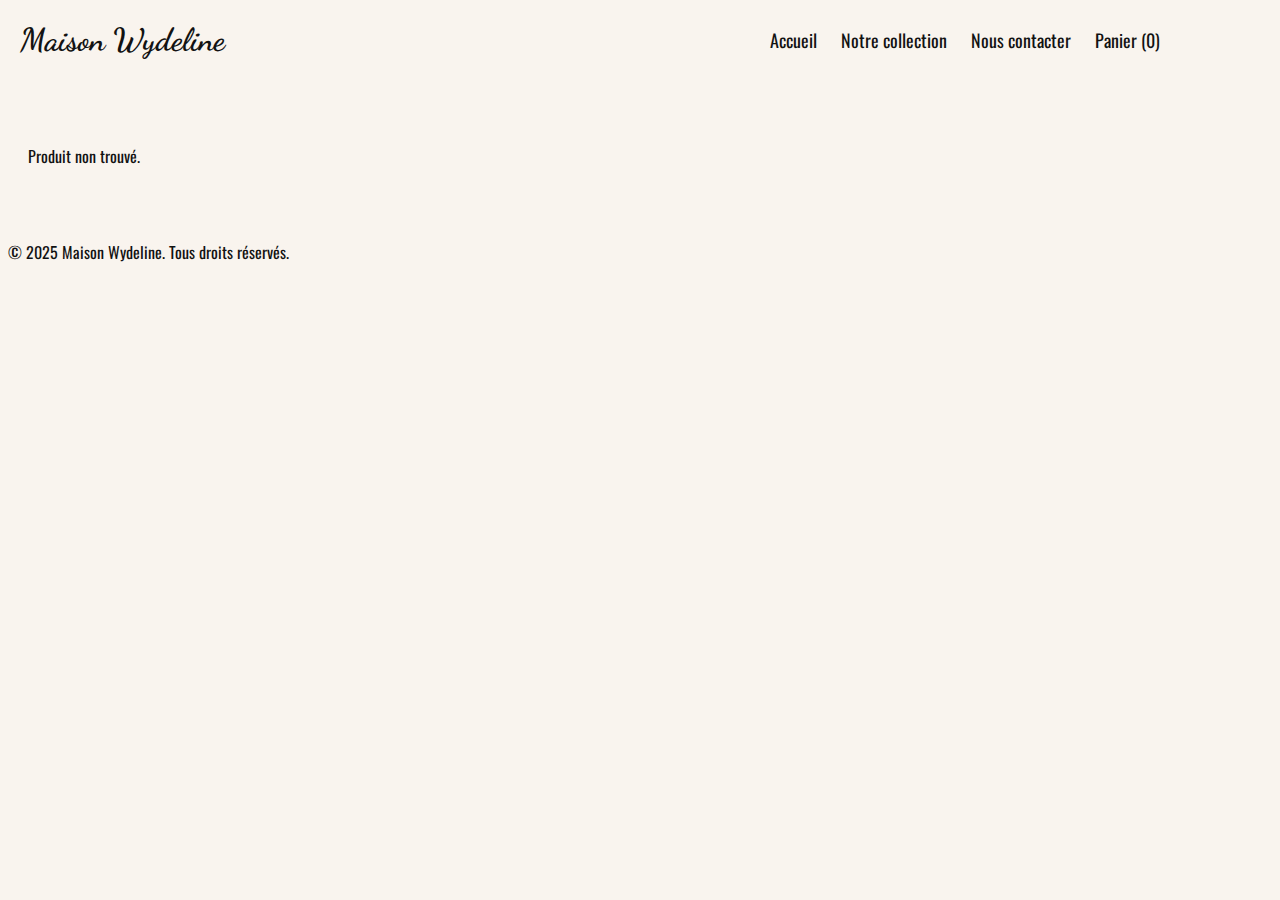
<file: fiche-produit.html>
<!DOCTYPE html>
<html lang="fr">
<head>
  <meta charset="UTF-8" />
  <meta name="viewport" content="width=device-width, initial-scale=1.0" />
  <title>Maison Wydeline - Fiche Produit</title>

  <!-- Polices -->
  <link href="https://fonts.googleapis.com/css2?family=Dancing+Script:wght@400;700&display=swap" rel="stylesheet" />
  <link rel="preconnect" href="https://fonts.googleapis.com" />
  <link rel="preconnect" href="https://fonts.gstatic.com" crossorigin />
  <link href="https://fonts.googleapis.com/css2?family=Oswald:wght@400;500;600;700&display=swap" rel="stylesheet" />

  <!-- Styles -->
  <link rel="stylesheet" href="styles.css" />
  <link rel="stylesheet" href="styles_fiche-produit.css" />
</head>
<body>
  <header>
    <div class="logo">
      <a href="index.html">
        <h1>Maison Wydeline</h1>
      </a>
    </div>
    <nav>
      <ul>
        <li><a href="index.html">Accueil</a></li>
        <li><a href="index.html#products">Notre collection</a></li>
        <li><a href="nouscontacter.html">Nous contacter</a></li>
        <li>
          <a href="panier.html" id="viewCart">Panier (<span id="cartCount">0</span>)</a>
        </li>
      </ul>
    </nav>
  </header>

  <main>
    <section class="product-detail">
      <div id="productDetails">
        <!-- Le contenu du produit sera injecté ici par product.js -->
      </div>
    </section>
  </main>

  <footer>
    <p>&copy; 2025 Maison Wydeline. Tous droits réservés.</p>
  </footer>

  <!-- Scripts : d'abord le panier, ensuite la fiche produit -->
  <script src="cart.js" defer></script>
  <script src="product.js" defer></script>
</body>
</html>
</file>
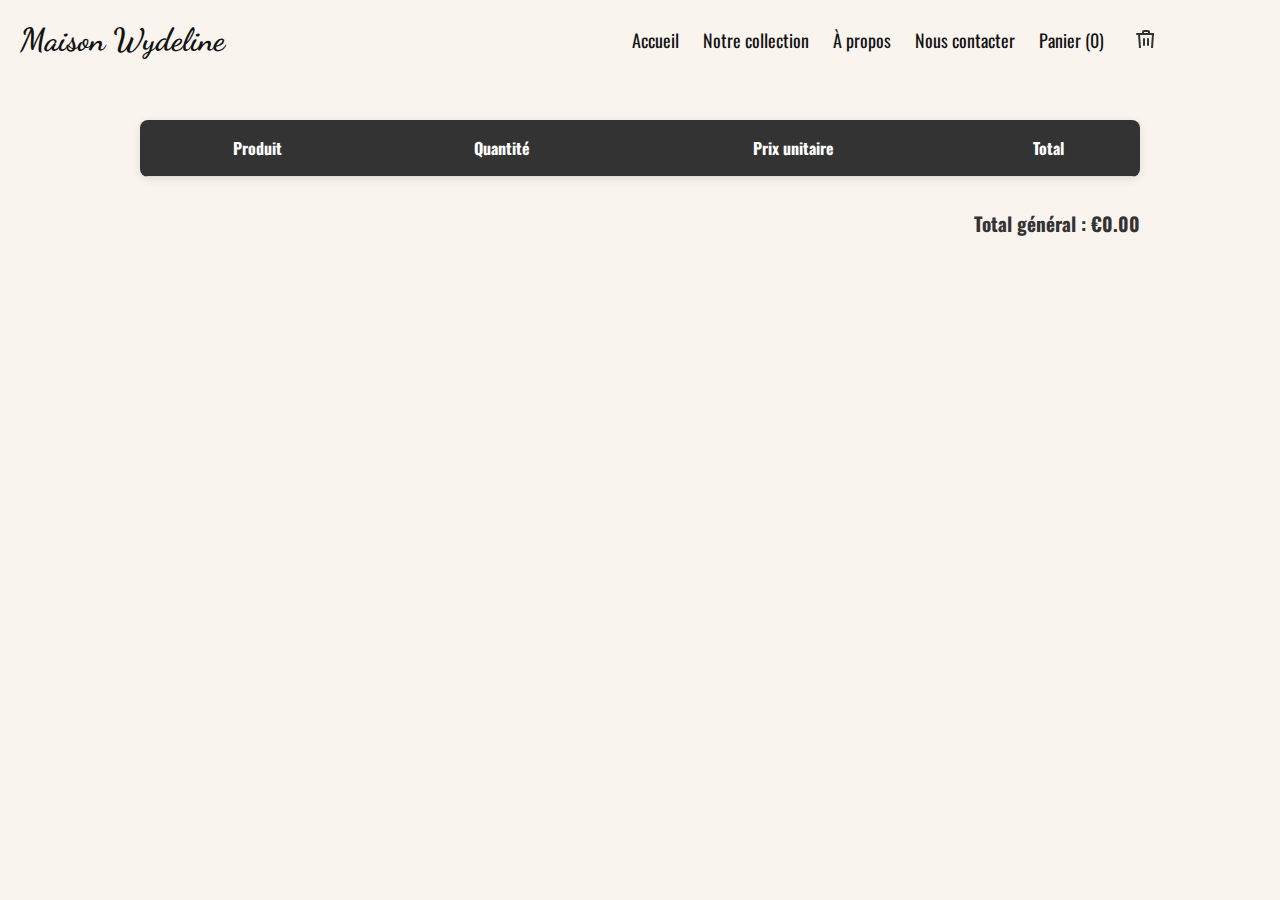
<file: panier.html>
<!DOCTYPE html>
<html lang="fr">
<head>
  <meta charset="UTF-8" />
  <meta name="viewport" content="width=device-width, initial-scale=1.0"/>
  <title>Maison Wydeline - Panier</title>

  <!-- Polices -->
  <link href="https://fonts.googleapis.com/css2?family=Dancing+Script:wght@400;700&display=swap" rel="stylesheet">
  <link rel="preconnect" href="https://fonts.googleapis.com">
  <link rel="preconnect" href="https://fonts.gstatic.com" crossorigin>
  <link href="https://fonts.googleapis.com/css2?family=Oswald:wght@400;500;600;700&display=swap" rel="stylesheet">

  <!-- Feuilles de style -->
  <link rel="stylesheet" href="styles.css">
  <link rel="stylesheet" href="styles_panier.css">

  <!-- Script principal -->
  <script src="cart.js" defer></script>
</head>
<body>

  <header>
    <div class="logo">
      <a href="index.html">
        <h1>Maison Wydeline</h1>
      </a>
    </div>
    <nav>
      <ul>
        <li><a href="index.html">Accueil</a></li>
        <li><a href="index.html#products">Notre collection</a></li>
        <li><a href="apropos.html">À propos</a></li>
        <li><a href="nouscontacter.html">Nous contacter</a></li>
        <li><a href="panier.html" id="viewCart">Panier (<span id="cartCount">0</span>)</a></li>
        <li>
          <button id="clearCartBtnHeader" title="Vider le panier" style="background: none; border: none; cursor: pointer;">
            <svg xmlns="http://www.w3.org/2000/svg" width="20" height="20" fill="none" stroke="#333" stroke-width="2" stroke-linecap="round" stroke-linejoin="round" class="feather feather-trash">
              <polyline points="3 6 5 6 21 6" />
              <path d="M19 6l-1 14a2 2 0 0 1-2 2H8a2 2 0 0 1-2-2L5 6" />
              <path d="M10 11v6M14 11v6" />
              <path d="M9 6V4a1 1 0 0 1 1-1h4a1 1 0 0 1 1 1v2" />
            </svg>
          </button>
        </li>
      </ul>
    </nav>
  </header>

  <main>

    <table id="cartTable">
      <thead>
        <tr><th>Produit</th><th>Quantité</th><th>Prix unitaire</th><th>Total</th></tr>
      </thead>
      <tbody></tbody>
    </table>

    <p class="total" id="grandTotal">Total général : €0</p>
  </main>

  <script>
    document.addEventListener("DOMContentLoaded", () => {
      // Fonction pour afficher le contenu du panier
      function renderCart() {
        const cart = getCart();
        const tbody = document.querySelector('#cartTable tbody');
        let total = 0;
        tbody.innerHTML = '';

        cart.forEach(item => {
          const rowTotal = item.quantity * item.price;
          total += rowTotal;
          const row = `<tr>
            <td>${item.name}</td>
            <td>${item.quantity}</td>
            <td>€${item.price.toFixed(2)}</td>
            <td>€${rowTotal.toFixed(2)}</td>
          </tr>`;
          tbody.innerHTML += row;
        });

        document.getElementById('grandTotal').textContent = `Total général : €${total.toFixed(2)}`;
      }

      // Initialisation du compteur et du contenu
      updateCartCount();
      renderCart();

      // Boutons "vider le panier"
      const btnMain = document.getElementById('clearCartBtnMain');
      const btnHeader = document.getElementById('clearCartBtnHeader');

      if (btnMain) btnMain.addEventListener('click', clearCart);
      if (btnHeader) btnHeader.addEventListener('click', clearCart);
    });
  </script>

</body>
</html>
</file>
<file: styles.css>
/* Styles de base */
html {
  /* Ajustez cette valeur à la hauteur de votre header */
  scroll-padding-top: 80px;
  scroll-behavior: smooth; /* pour un scroll fluide */
}
body {
    font-family: 'Oswald', sans-serif;
    background-color: #F9F4EE;
    color: #121212;
	padding-top: 80px;
}

/* Header et navigation */
header {
    display: flex;
    align-items: center;
    justify-content: space-between;
    background-color: #F9F4EE;
	max-width: 1200px;  /* ou la largeur que vous préférez */
  margin: 0 auto;     /* centre le header dans la page */
  width: 100%;        /* garde son comportement responsive */
  position: fixed;  /* ou sticky */
  top: 0;
  left: 0;
  width: 100%;
  height: 80px;     /* indiquez ici la hauteur réelle de votre header */
  z-index: 1000;
}
.logo h1 {
    margin-left: 20px;
    font-family: 'Dancing Script', cursive;
    font-size: 2rem;
    color: #121212;
}
.logo a {
    text-decoration: none;
}
nav {
   margin-left: auto;   /* pousse le menu à fond à droite */
  margin-right: 20px;  /* petit espace côté droit */
}
nav ul {
    list-style: none;
    padding: 0;
    margin: 0;
}
nav ul li {
    display: inline;
    margin-right: 20px;
}
nav ul li a {
    color: #121212;
    text-decoration: none;
    font-size: 18px;
}
nav ul li a:hover {
    text-decoration: underline;
}

/* Section Intro */
.intro {
    background-color: #F9F4EE;
    background-image: url('images/fondEcran2.jpg');
    background-repeat: no-repeat;
    background-position: center;
    background-size: contain;
    background-attachment: fixed;
    height: 100vh;
    display: flex;
    align-items: center;
    justify-content: center;
    position: relative;
    color: white;
    text-align: center;
}
.intro::before {
    content: "";
    position: absolute;
    inset: 0;
    z-index: 1;
}
.intro-content {
    position: relative;
    z-index: 2;
    max-width: 800px;
    padding: 0 20px;
    font-size: clamp(1.5rem, 4vw, 3rem);
    line-height: 1.1;
}
.discover-btn {
    display: inline-block;
    background-color: rgba(255,255,255,0.8);
    color: #121212;
    text-decoration: none;
    font-size: 1.25rem;
    padding: 0.75rem 1.5rem;
    border-radius: 0.5rem;
    transition: background-color 0.3s, transform 0.3s;
    position: relative;
    z-index: 2;
}
.discover-btn:hover {
    background-color: rgba(255,255,255,1);
    transform: translateY(-2px);
}
</file>
<file: styles_fiche-produit.css>
#productDetails {
    display: grid;
    grid-template-columns: 400px 1fr;
    column-gap: 40px;
    align-items: start;
    padding: 40px 20px;
    font-family: 'Oswald', sans-serif;
    /* idem : scroll si trop étroit */
    overflow-x: auto;
}

.product-detail-img img {
    width: 100%;
    height: auto;
    border-radius: 10px;
    display: block;
}

.product-detail-content {
    min-width: 300px;
    display: flex;
    flex-direction: column;
    justify-content: center;
    text-align: left;
}
/* Bouton Panier dans la fiche produit */
.product-detail-content button {
    /* Positionnement et espacement */
    margin-top: 20px;
    align-self: start;      /* ou center si vous préférez centrer sous le texte */
    
    /* Apparence */
    background-color: #d36f4c;
    color: #121212;
    padding: 10px 20px;
    font-size: 1rem;
    font-weight: bold;
    border: none;
    border-radius: 5px;
    cursor: pointer;
    
    /* Effet au survol */
    transition: background-color 0.3s ease;
}
.product-detail-content button:hover {
    background-color: #a14b35;
}
</file>
<file: styles_panier.css>
/* TABLEAU */
#cartTable {
  width: 100%;
  max-width: 1000px;
  margin: 2rem auto;
  border-collapse: collapse;
  background-color: white;
  box-shadow: 0 2px 8px rgba(0,0,0,0.1);
  border-radius: 8px;
  overflow: hidden;
}
#cartTable thead {
  background-color: #333;
  color: #fff;
}
#cartTable th,
#cartTable td {
  padding: 1rem;
  text-align: center;
  border-bottom: 1px solid #ddd;
}
#cartTable tbody tr:hover {
  background-color: #f5f5f5;
}

/* TOTAL */
.total {
  text-align: right;
  font-weight: bold;
  font-size: 1.2rem;
  margin: 1rem auto;
  max-width: 1000px;
  color: #333;
}

/* BOUTON VIDER */
#clearCartBtn {
  display: block;
  margin: 1rem auto;
  padding: 0.5rem 1rem;
  font-size: 1rem;
  background-color: #aa0000;
  color: white;
  border: none;
  border-radius: 4px;
  cursor: pointer;
}
#clearCartBtn:hover {
  background-color: #cc0000;
}
</file>
